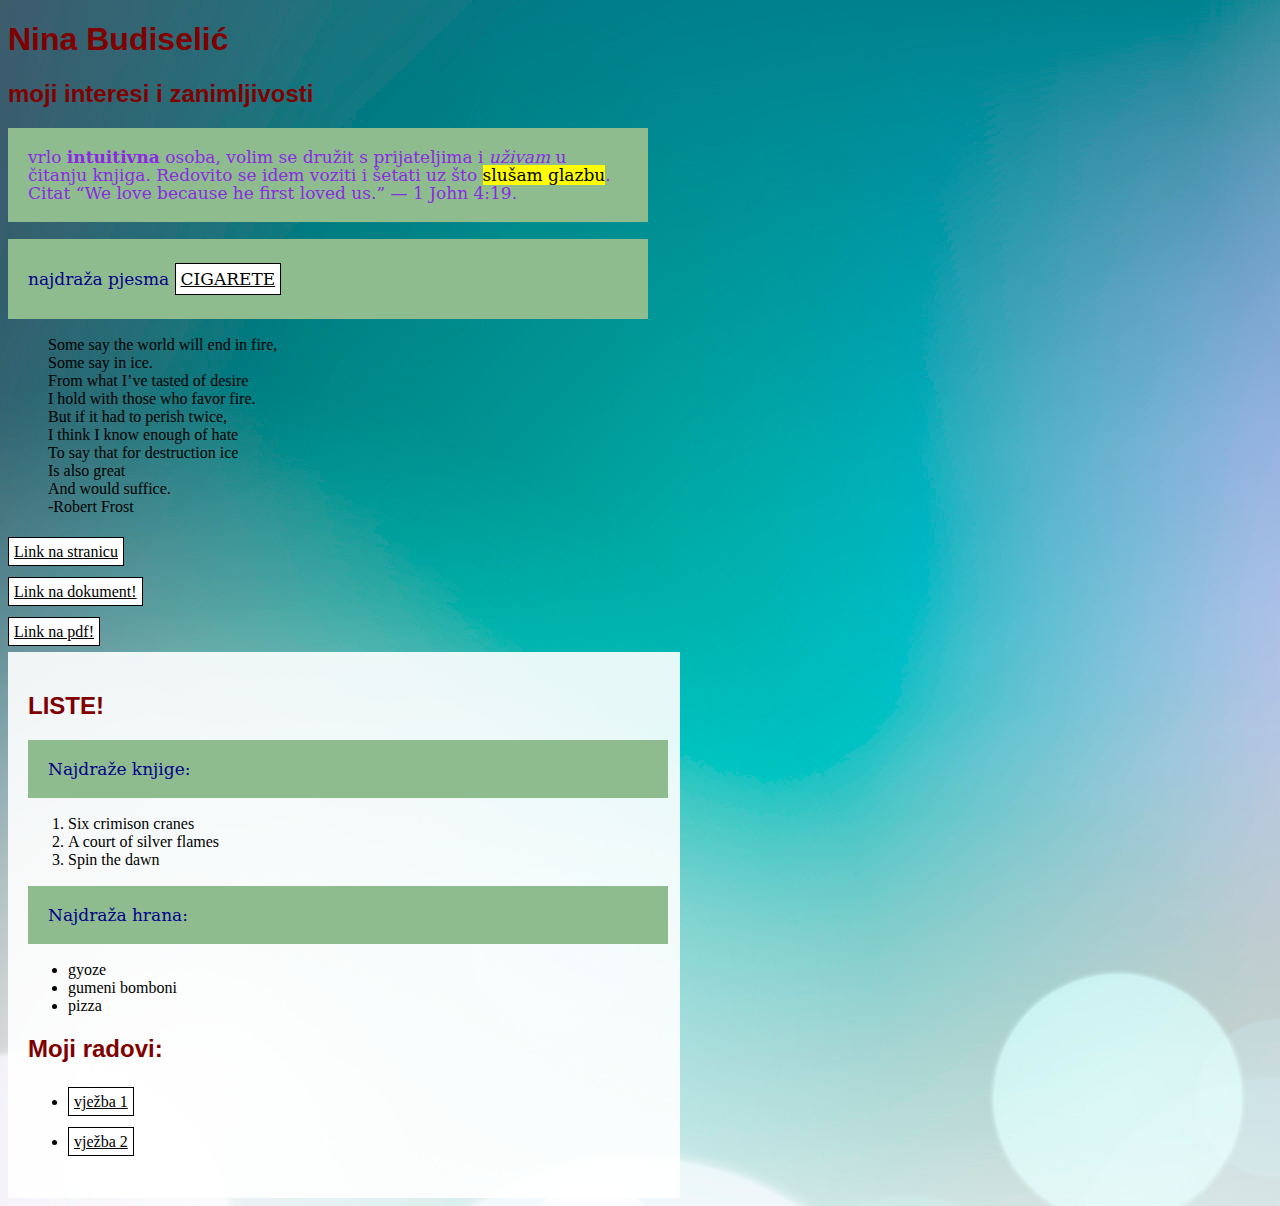
<file: index.html>
<!doctype html>
<html>
<head>
<meta charset="utf-8">
<title>moj htlm dokument</title>
	<link rel="stylesheet" href="New folder/still.css"/> 
</head>
<body class="pozadina">
	<h1>Nina Budiselić</h1>
	<h2>moji interesi i zanimljivosti</h2>
	<p class="paragraf_2">vrlo <b>intuitivna</b> osoba, volim se družit s prijateljima i <i>uživam</i> u čitanju knjiga. Redovito se idem voziti i šetati uz što <mark>slušam glazbu</mark>.<br/> 
	Citat <q>We love because he first loved us.</q> — 1 John 4:19.</p>
	<p>najdraža pjesma <a href="https://www.youtube.com/watch?v=0BBA1LpXemo">CIGARETE</a> </p>
	
	 <blockquote>
      Some say the world will end in fire,<br/>
      Some say in ice.<br/>
      From what I’ve tasted of desire<br/>
      I hold with those who favor fire.<br/>
      But if it had to perish twice,<br/>
      I think I know enough of hate<br/>
      To say that for destruction ice<br/>
      Is also great<br/>
      And would suffice.<br/>
		              -Robert Frost<br/>
    </blockquote>
			
	<a href="https://www.vecernji.hr/">Link na stranicu</a><br/>
	<a href="New folder/vježba1.html.html">Link na dokument!</a><br/>
	<a href="slike/01-zadatak-BudiselićNina.pdf">Link na pdf!</a><br/>
	<div class="novi_blok">
	<h2>LISTE!</h2>
	<p>Najdraže knjige:</p>
	<ol>
	     <li>Six crimison cranes</li>
	     <li>A court of silver flames</li>
	     <li>Spin the dawn</li>
	</ol>
	<p>Najdraža hrana:</p>
	<ul>
	     <li>gyoze</li>
	     <li>gumeni bomboni</li>
	     <li>pizza</li>
	</ul>
	<h2>Moji radovi:</h2>
	<nav>
	    <ul>
			<li><a href="slike/NinaBudiselić-vježba4.pdf">vježba 1 </a></li>
		    <li><a href="New folder/vježba2.html">vježba 2 </a></li>
		</ul>
	</nav>
	</div>
	
</body>
</html>
</file>
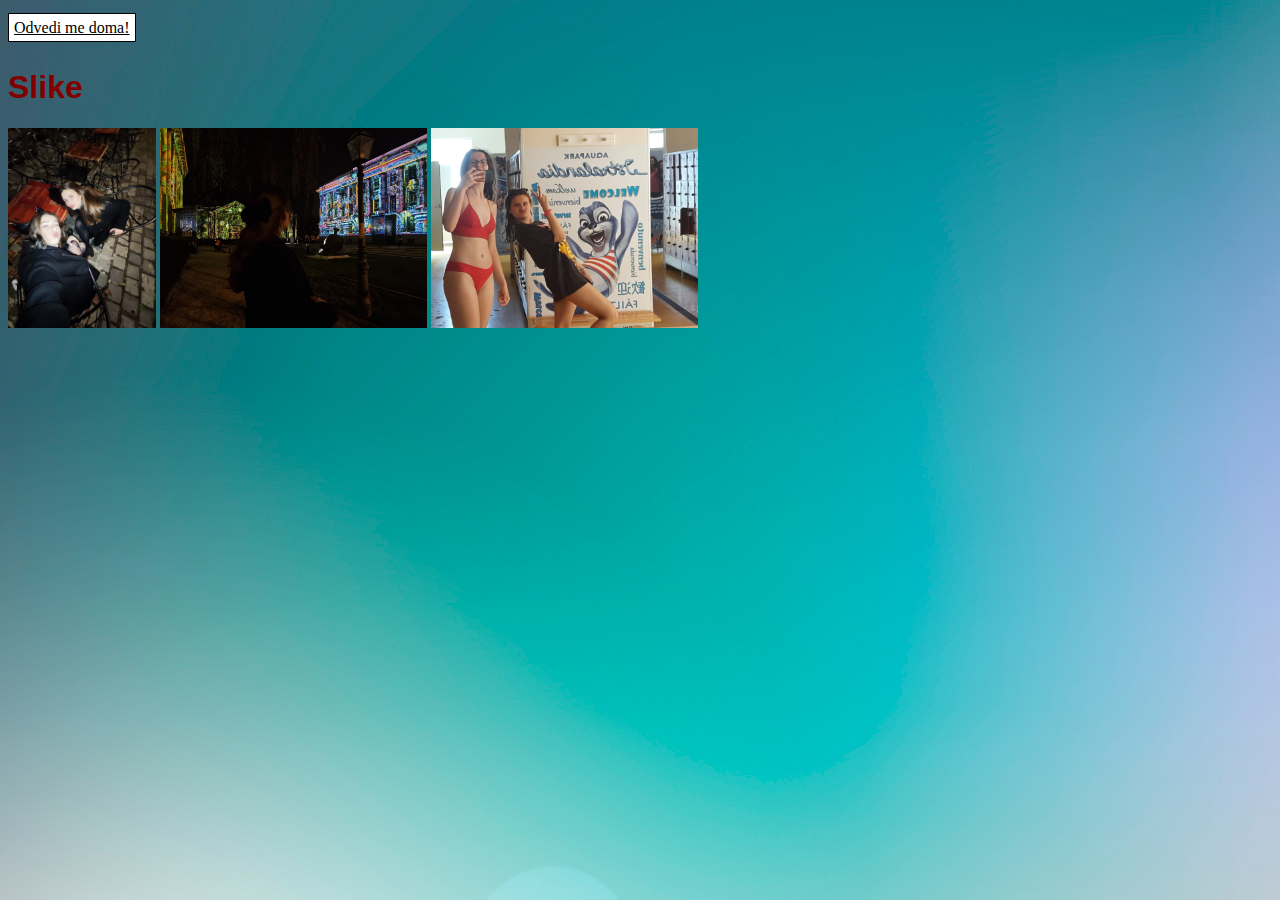
<file: New folder/vježba1.html.html>
<!doctype html>
<html>
<head>
<meta charset="utf-8">
<title>vježba 1</title>
	<link rel="stylesheet" href="still.css"/> 
</head>
<body class="pozadina">
	<a href="../index.html">Odvedi me doma!</a>
	<h1>Slike</h1>
	<img src="../slike/IMG_20231215_225101.jpg"/>
	<img src="../slike/IMG-20240321-WA0039.jpg"/>
	<img src="../slike/IMG-20240521-WA0009.jpg"/>
</body>
</html>
</file>
<file: New folder/still.css>
@charset "utf-8";
/* CSS Document */
p {
	color:darkblue;
	font-family: Constantia, "Lucida Bright", "DejaVu Serif", Georgia, "serif";
	font-size: 17px;
	line-height: 18px;
	width: 600px;
	background-color:darkseagreen ;
	padding: 20px;
}
.paragraf_2 {color: blueviolet; backround-color: rgba(255, 255, 255, 0.5)}
.novi_blok{
	background-color: rgba(255, 255, 255, 0.9);
	padding: 20px;
	margin: 20;
	width: 50%;
}
h1, h2 {
	
	font-family: Gotham, "Helvetica Neue", Helvetica, Arial, "sans-serif";
	color:maroon;
}

span {color:rgb(255, 0, 255)}
.pozadina{ 
	background-image: url("../slike/3239574.jpg")
}
.drugapozadina{
	background-color: darkgrey; 
}
a:link {
	color: black;
	background-color: white;
	padding: 5px;
	line-height: 40px;
	border: 1px solid #000000;
}

a:hover {
	background-color: darkgray;
}
img {
	height: 200px;
}
</file>
